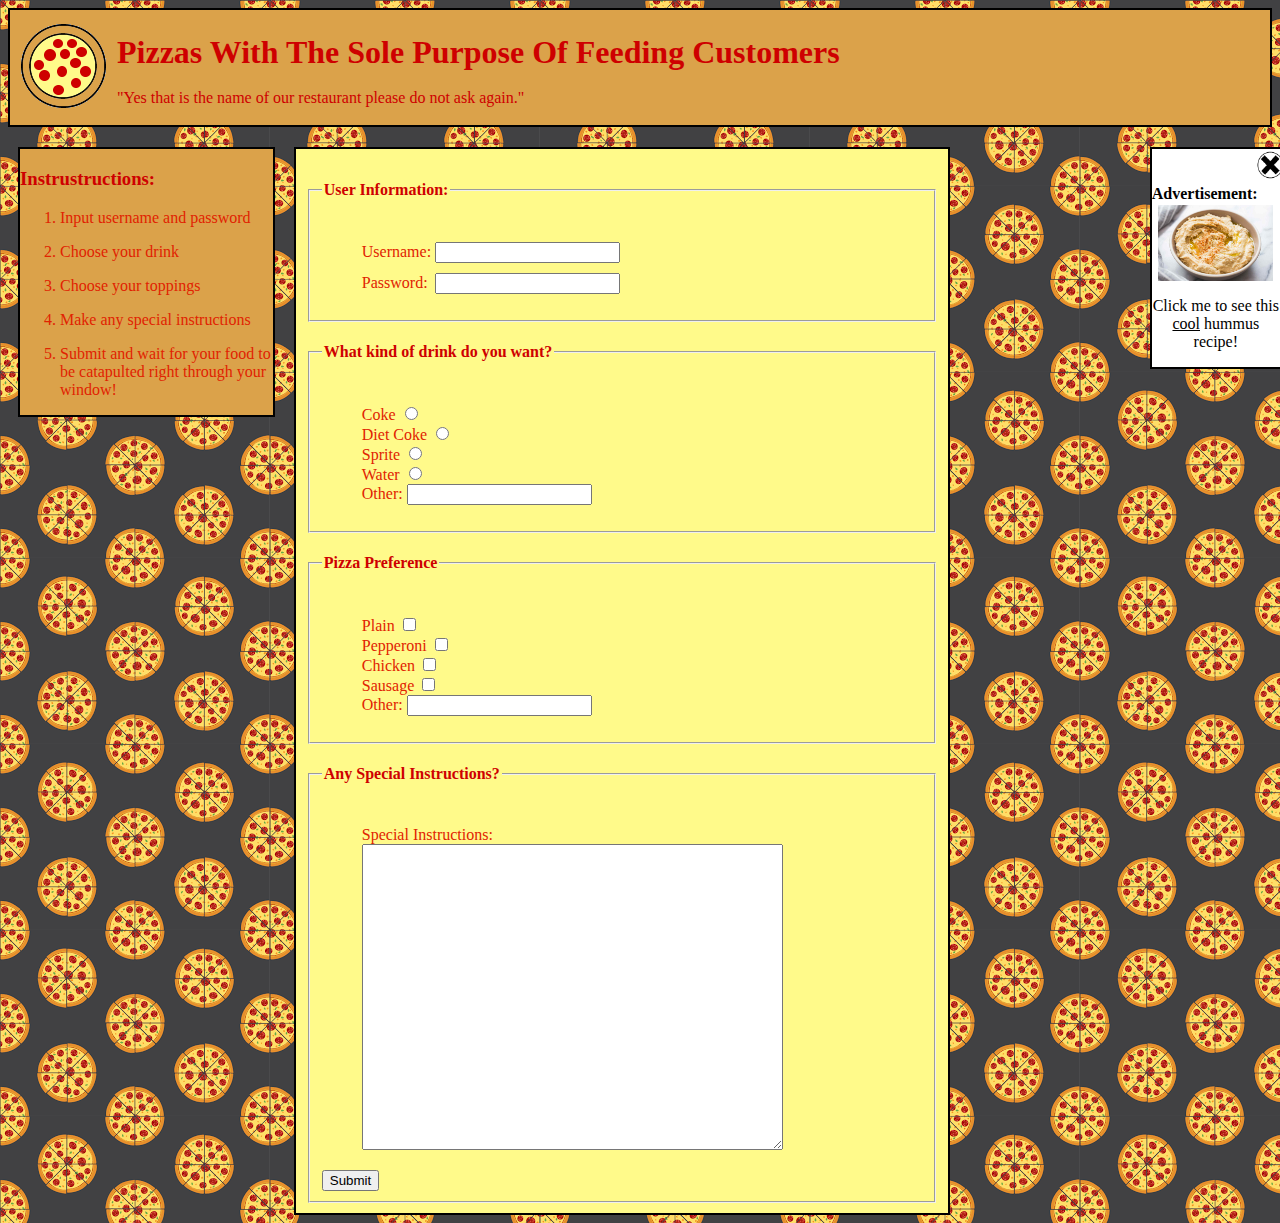
<file: index.html>
<!DOCTYPE html>
<html lang="en">
<head>
    <meta charset="UTF-8">
    <meta name="viewport" content="width=device-width, initial-scale=1.0">
    <meta name="author" content="Ethan Roldan">
    <meta name="description" content="You want a pizza? Well we've got you covered!">
    <link rel="stylesheet" href="css/index.css">
    <link rel="icon" href="images/logo.png" type="image/gif" sizes="32x32">
    <title>Want a pizza?</title>
</head>
<body>
    <header><!--This is the header-->
        <table>
            <tr>
                <td><img src="images/logo.png"></td>
                <td style="padding-bottom: 0px;"><h1>Pizzas With The Sole Purpose Of Feeding Customers</h1>
                    <br>
                    <p style="color: #ce0000; margin-top: 0px;">"Yes that is the name of our restaurant please do not ask again."</p></td>
            </tr>
        </table>
    </header>
    <!--This is where the instructions are-->
    <aside style="display: inline-block; vertical-align: top; width: 20%; background-color: #dba24a; margin-top: 20px; margin-left: 10px; margin-right: 15px;">
        <h3>Instrustructions:</h3>
        <ol>
            <li><p>Input username and password</p></li>
            <li><p>Choose your drink</p></li>
            <li><p>Choose your toppings</p></li>
            <li><p>Make any special instructions</p></li>
            <li><p>Submit and wait for your food to be catapulted right through your window!</p></li>
        </ol>
    </aside>
    <article>
        <form>
            <fieldset><!--This is the form for the username and password-->
                <legend><h4>User Information:</h4></legend>
                <ul style="list-style-type:none">
                    <li>
                        <label for="name">Username:</label>
                        <input type="text" id="name" name="user.name">
                    </li>
                    <li>
                        <label for="pass">Password: </label>
                        <input type="password" for="pass" style="margin-left: 3.25px; margin-top: 10px;">
                    </li>
                </ul>
            </fieldset>
            <fieldset><!--This is the fieldset for the drink-->
                <legend><h4>What kind of drink do you want?</h4></legend>
                <ul style="list-style-type:none">
                    <li>
                        <label for="Drink1">Coke</label>
                        <input type="radio" id="Drink1" name="drinkchoice">
                    </li>
                    <li>
                        <label for="Drink2">Diet Coke</label>
                        <input type="radio" id="Drink2" name="drinkchoice">
                    </li>
                    <li>
                        <label for="Drink3">Sprite</label>
                        <input type="radio" id="Drink3" name="drinkchoice">
                    </li>
                    <li>
                        <label for="Drink4">Water</label>
                        <input type="radio" id="Drink4" name="drinkchoice">
                    </li>
                    <li>
                        <label for="Drink5">Other:</label>
                        <input type="text" id="Drink5">
                    </li>
                </ul>
            </fieldset>
            <fieldset><!--This is the fieldset for the pizza preferences-->
                <legend><h4>Pizza Preference</h4></legend>
                <ul style="list-style-type: none;">
                    <li>
                        <label for="pref1">Plain</label>
                        <input type="checkbox" id="pref1">
                    </li>
                    <li>
                        <label for="pref2">Pepperoni</label>
                        <input type="checkbox" id="pref2">
                    </li>
                    <li>
                        <label for="pref3">Chicken</label>
                        <input type="checkbox" id="pref3">
                    </li>
                    <li>
                        <label for="pref4">Sausage</label>
                        <input type="checkbox" id="pref4">
                    </li>
                    <li>
                        <label for="pref5">Other:</label>
                        <input type="text" id="pref5">
                    </li>
                </ul>
            </fieldset>
            <fieldset><!--This is the fieldset for special instructions and the submit button-->
                <legend><h4>Any Special Instructions?</h4></legend>
                <ul style="list-style-type: none;">
                    <li>
                        <label for="bigtext">Special Instructions:</label>
                    </li>
                    <li>
                        <textarea name="user.message" id="body" cols="50" rows="20"></textarea>
                    </li>
                </ul>
                <button type="submit">Submit</button>
            </fieldset>
        </form>
    </article>
    <a href="10-5 Project/index.html">
    <aside style="display: inline-block; vertical-align: top; width: 10%; margin-left: 200px; background-color: white; margin-top: 20px; position: fixed;">
        <img style="margin-right: 10px; margin-left: 80%;"src="images/fake_button.png" width="32px"><!--This is the fake button that no one likes-->
        <h4 style="color: black; margin-top: 0px; margin-bottom: 2px;">Advertisement:</h4>
        <table>
            <tr>
                <img style="display: block; margin-right: auto; margin-left: auto;" src="10-5 Project/images/easy-hummus-horiz-a-1800.jpg" width="90%">
            </tr>
            <tr>
                <p style="text-align: center; color: black;">Click me to see this <span style="text-decoration: underline solid black;">cool</span> hummus recipe!</p>
            </tr>
        </table>
    </aside>
    </a>
</body>
</html>
</file>
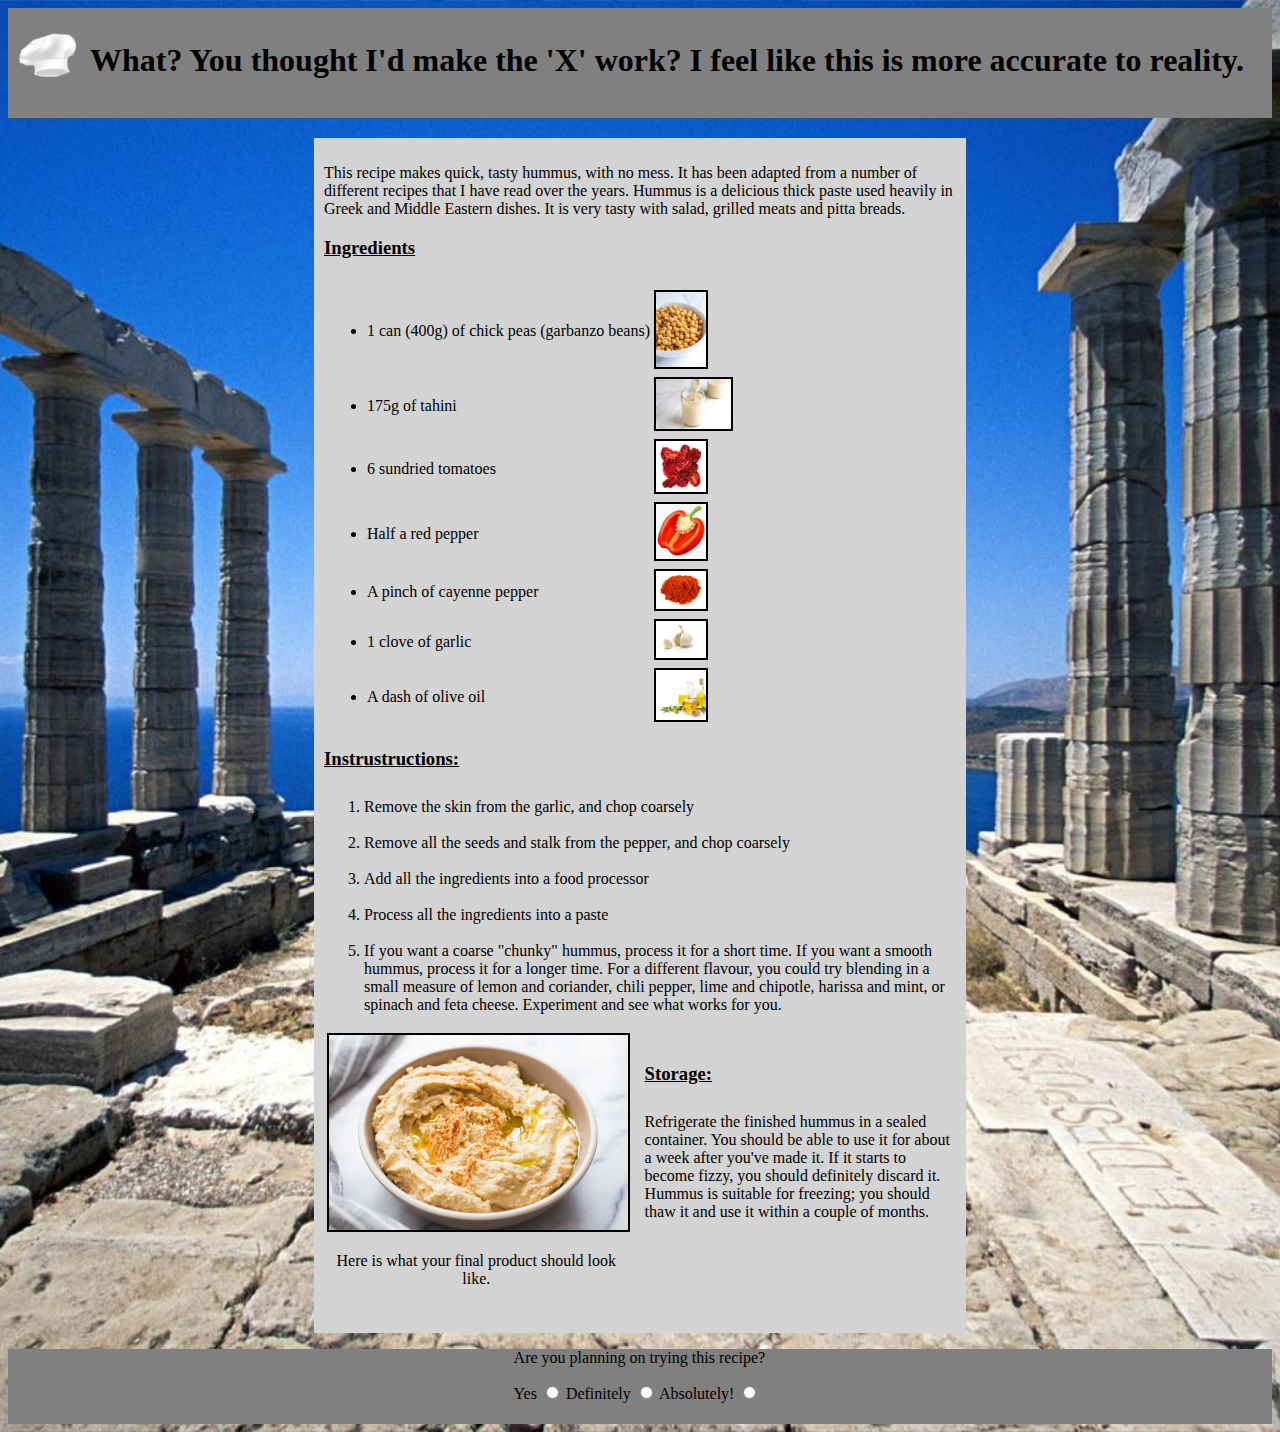
<file: 10-5 Project/index.html>
<!DOCTYPE html>
<html lang="en">
<head>
    <meta charset="UTF-8">
    <meta name="viewport" content="width=device-width, initial-scale=1.0">
    <meta name="author" content="Ethan Roldan">
    <meta name="Hummus Recipe" content="Today we will show you how to make the greatest hummus in existence!">
    <title>Quick Hummus Recipe</title>
    <link rel="icon" href="images/logo.png" type="image/gif" sizes="32x32">
</head>
<body style="background-image: url(images/background.jpg); background-position: center; background-size: cover;">
    <header style="background-color: gray; background-position: center; background-size: cover; height: 100px; position: sticky; top: 0px; padding-top: 10px;">
        <table>
            <tr>
                <td>
                    <img src="images/logo.png" alt="Chef Hat" width="75">
                </td>
                <td>
                    <h1 style="text-align:center;">What? You thought I'd make the 'X' work? I feel like this is more accurate to reality.</h1>
                </td>
            </tr>
        </table>
    </header>
    <div style="display: block; margin-top: 20px; margin-left: auto; margin-right: auto; width: 50%; background-color: lightgray; padding-top: 10px; padding-right: 10px; padding-left: 10px; padding-bottom: 10px;">
        <p>
            <div>
                This recipe makes quick, tasty hummus, with no mess. It has been adapted from a number
            of different recipes that I have read over the years.
            Hummus is a delicious thick paste used heavily in Greek and Middle Eastern dishes. It is very
            tasty with salad, grilled meats and pitta breads.<br>
            </div>
            <div>
                <h3 style="margin-bottom: 10px; text-decoration: underline solid black;">Ingredients</h3><br>
                <ul style="margin-top: 0px;">
                    <table>
                        <tr>
                            <td>
                                <li>1 can (400g) of chick peas (garbanzo beans)</li>
                            </td>
                            <td>
                                <img style="border: black solid 2px;" src="images/beans.jpg" alt="Image of garbanzo beans" width="50">
                            </td>
                        </tr>
                        <tr>
                            <td>
                                <li>175g of tahini</li>
                            </td>
                            <td>
                                <img style="border: black solid 2px;" src="images/tahini.jpg" alt="Image of tahini" height="50">
                            </td>
                        </tr>
                        <tr>
                            <td>
                                <li>6 sundried tomatoes</li>
                            </td>
                            <td>
                                <img style="border: black solid 2px;" src="images/tomato.jpg" alt="Image of sundried tomatoes" width="50">
                            </td>
                        </tr>
                        <tr>
                            <td>
                                <li>Half a red pepper</li>
                            </td>
                            <td>
                                <img style="border: black solid 2px;" src="images/pepper.jpg" alt="Image of red pepper half" width="50">
                            </td>
                        </tr>
                        <tr>
                            <td>
                                <li>A pinch of cayenne pepper</li>
                            </td>
                            <td>
                                <img style="border: black solid 2px;" src="images/cayenne.jpg" alt="Image of cayenne pepper" width="50">
                            </td>
                        </tr>
                        <tr>
                            <td>
                                <li>1 clove of garlic</li>
                            </td>
                            <td>
                                <img style="border: black solid 2px;" src="images/garlic.jpg" alt="Image of garlic" width="50">
                            </td>
                        </tr>
                        <tr>
                            <td>
                                <li>A dash of olive oil</li>
                            </td>
                            <td>
                                <img style="border: black solid 2px;" src="images/oil.jpg" alt="Image of olive oil" width="50">
                            </td>
                        </tr>
                    </table>
                </ul>
            </div>
            <div>
                <h3 style="margin-bottom: 10px; text-decoration: underline solid black;">Instrustructions:</h3><br>
                <ol style="margin-top: 0px;">
                    <li>Remove the skin from the garlic, and chop coarsely</li><br>
                    <li>Remove all the seeds and stalk from the pepper, and chop coarsely</li><br>
                    <li>Add all the ingredients into a food processor</li><br>
                    <li>Process all the ingredients into a paste</li><br>
                    <li>If you want a coarse "chunky" hummus, process it for a short time.
                    If you want a smooth hummus, process it for a longer time.
                    For a different flavour, you could try blending in a small measure of lemon and coriander, chili
                    pepper, lime and chipotle, harissa and mint, or spinach and feta cheese. Experiment and see
                    what works for you.</li>
                </ol>
            </div>
            <table>
                <tr>
                    <td>
                        <div style="display: block; margin-left: 0px;">
                            <img style="display: block; margin-right: auto; margin-left: auto; border: black solid 2px;" src="images/easy-hummus-horiz-a-1800.jpg" width="100%">
                        </div>
                    </td>
                    <td>
                        <div style="display: block; margin-left: 15px;">
                            <h3 style="margin-bottom: 10px; text-decoration: underline solid black;">Storage:</h3><br>
                            Refrigerate the finished hummus in a sealed container. You should be able to use it for about a
                            week after you've made it. If it starts to become fizzy, you should definitely discard it.
                            Hummus is suitable for freezing; you should thaw it and use it within a couple of months.
                        </div>
                    </td>
                </tr>
                <tr>
                    <td><p style="text-align: center;">Here is what your final product should look like.</p></td>
                    <td></td>
                </tr>
            </table>
        </p>
    </div>
    <footer style="background-color: gray; height: 75px;">
        <div style="display: block; margin-left: 40%; margin-right: 40%; margin-top: 10px;">
            <p>Are you planning on trying this recipe?</p>
                <label for="1">Yes</label>
                <input type="radio" id="1" name="choice">
                <label for="2">Definitely</label>
                <input type="radio" id="2" name="choice">
                <label for="3">Absolutely!</label>
                <input type="radio" id="3" name="choice">
        </div>
    </footer>
</body>
</html>
</file>
<file: css/index.css>
body{
    background-image: url("../images/background.png");
}
header{
    background-color: #dba24a;
    position: sticky; 
    top: 0px;
}
td h1, h3, legend h4,td{
    font-family: Apple Chancery, cursive;
    color: #ce0000;
}
li{
    color: #e12301;
}
td h1{
    margin-bottom: 0px;
}
article{
    display: inline-block;
    margin-top: 20px;
    margin-left: auto;
    margin-right: auto;
    width: 50%;
    background-color: #fffa8a;
    padding-top: 10px;
    padding-right: 10px;
    padding-left: 10px;
    padding-bottom: 10px;
}
article, aside, header{
    border: black solid 2px;
}
</file>
